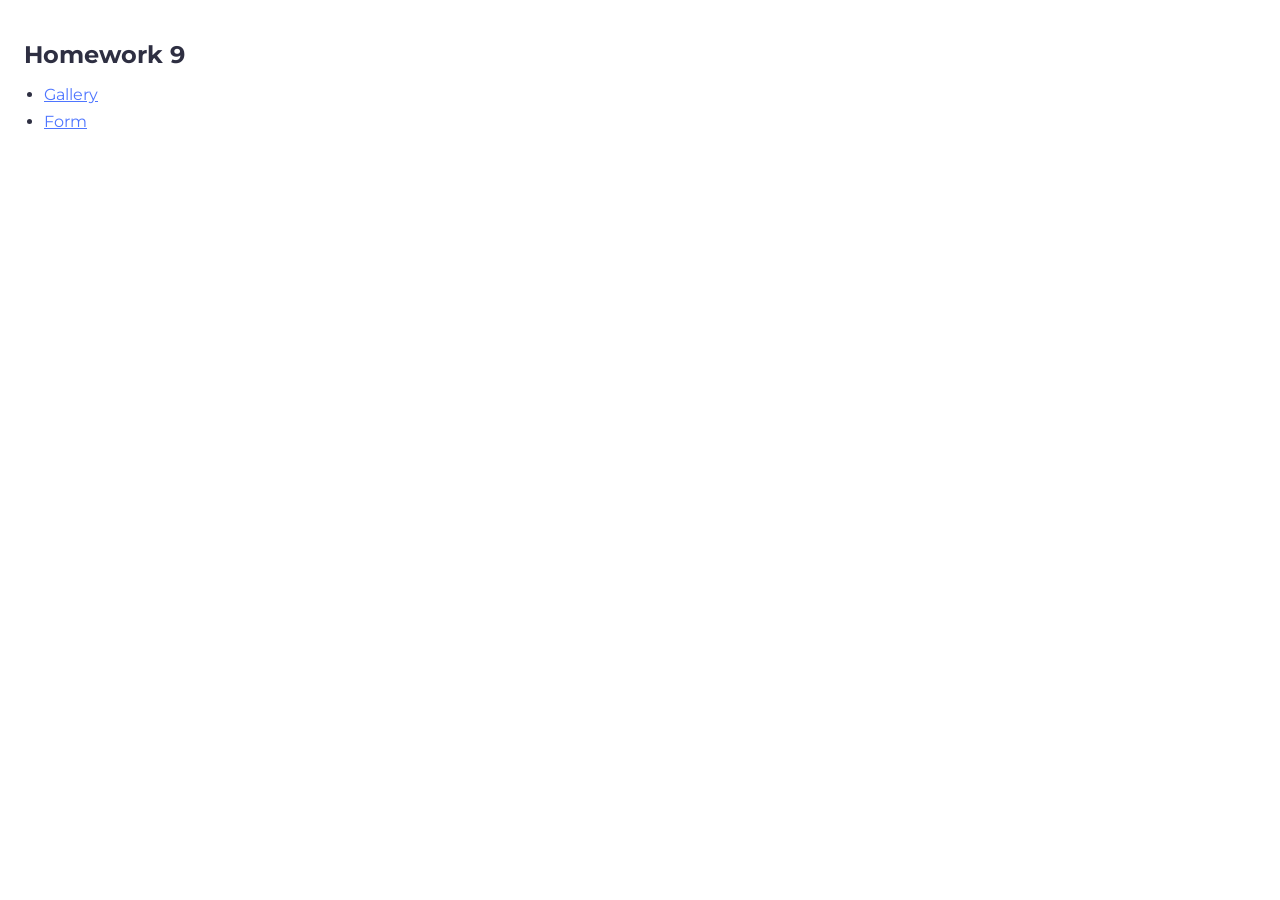
<file: index.html>
<!doctype html>
<html lang="en">
  <head>
    <meta charset="UTF-8" />
    <meta name="viewport" content="width=device-width, initial-scale=1.0" />
    <title>Homework 9</title>
    <link
      href="https://fonts.googleapis.com/css2?family=Montserrat:wght@400;500;700&display=swap"
      rel="stylesheet"
    />
    <style>
      body {
        margin: 0;
        padding: 24px;
        font-family: 'Montserrat', sans-serif;
        color: #2e2f42;
      }
      h1 {
        font-size: 24px;
        font-weight: 700;
      }
      ul {
        display: flex;
        flex-direction: column;
        gap: 8px;
        padding-left: 20px;
      }
      a {
        color: #4e75ff;
      }
    </style>
  </head>
  <body>
    <h1>Homework 9</h1>
    <ul>
      <li><a href="./1-gallery.html">Gallery</a></li>
      <li><a href="./2-form.html">Form</a></li>
    </ul>
  </body>
</html>
</file>
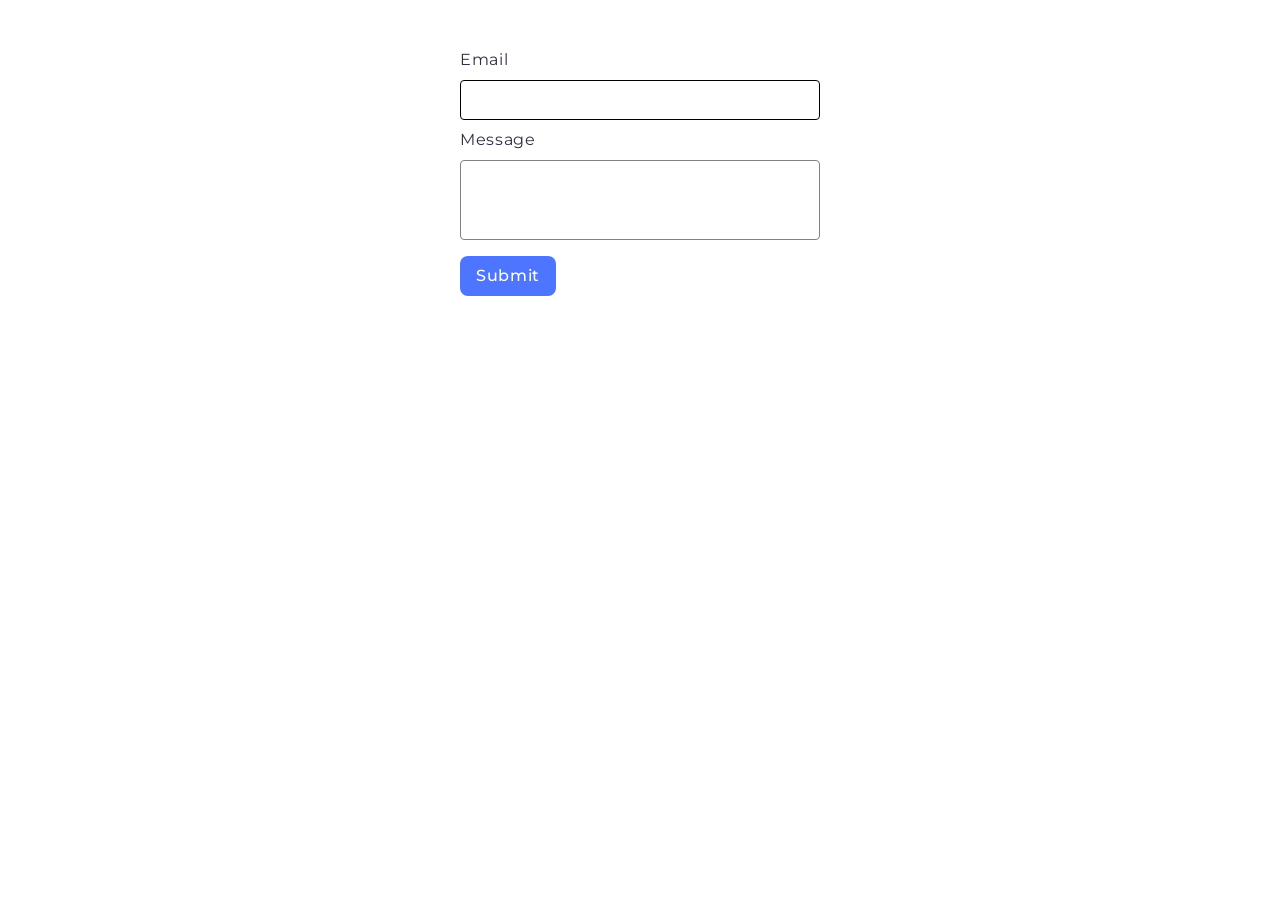
<file: src/2-form.html>
<!doctype html>
<html lang="en">
  <head>
    <meta charset="UTF-8" />
    <meta name="viewport" content="width=device-width, initial-scale=1.0" />
    <title>Feedback form</title>
    <link
      href="https://fonts.googleapis.com/css2?family=Montserrat:wght@400;500;700&display=swap"
      rel="stylesheet"
    />
    <link rel="stylesheet" href="./css/2-form.css" />
  </head>
  <body>
    <form class="feedback-form" autocomplete="off">
      <label>
        Email
        <input type="email" name="email" autofocus />
      </label>
      <label>
        Message
        <textarea name="message" rows="8"></textarea>
      </label>
      <button type="submit">Submit</button>
    </form>

    <script type="module" src="./js/2-form.js"></script>
  </body>
</html>
</file>
<file: src/css/2-form.css>
*,
*::before,
*::after {
  box-sizing: border-box;
}

body {
  margin: 0;
  padding: 24px 16px;
  font-family: 'Montserrat', sans-serif;
  color: #2e2f42;
  background-color: #ffffff;
}

.feedback-form {
  display: flex;
  flex-direction: column;
  gap: 8px;
  width: 408px;
  padding: 24px;
  margin: 0 auto;
  background-color: #ffffff;
  border-radius: 8px;
}

.feedback-form label {
  display: flex;
  flex-direction: column;
  gap: 8px;
  font-size: 16px;
  font-weight: 400;
  line-height: 24px;
  letter-spacing: 0.04em;
  color: #2e2f42;
}

.feedback-form input,
.feedback-form textarea {
  width: 360px;
  padding: 8px 16px;
  font-family: inherit;
  font-size: 16px;
  line-height: 24px;
  letter-spacing: 0.04em;
  color: #2e2f42;
  background-color: transparent;
  border: 1px solid #808080;
  border-radius: 4px;
  outline: none;
  transition: border-color 250ms cubic-bezier(0.4, 0, 0.2, 1);
}

.feedback-form input {
  height: 40px;
}

.feedback-form textarea {
  height: 80px;
  resize: none;
}

.feedback-form input:hover,
.feedback-form input:focus,
.feedback-form textarea:hover,
.feedback-form textarea:focus {
  border-color: #000000;
}

.feedback-form button {
  align-self: flex-start;
  margin-top: 8px;
  padding: 8px 16px;
  font-family: inherit;
  font-size: 16px;
  font-weight: 500;
  line-height: 24px;
  letter-spacing: 0.04em;
  color: #ffffff;
  background-color: #4e75ff;
  border: none;
  border-radius: 8px;
  cursor: pointer;
  transition: background-color 250ms cubic-bezier(0.4, 0, 0.2, 1);
}

.feedback-form button:hover,
.feedback-form button:focus {
  background-color: #6c8cff;
}
</file>
